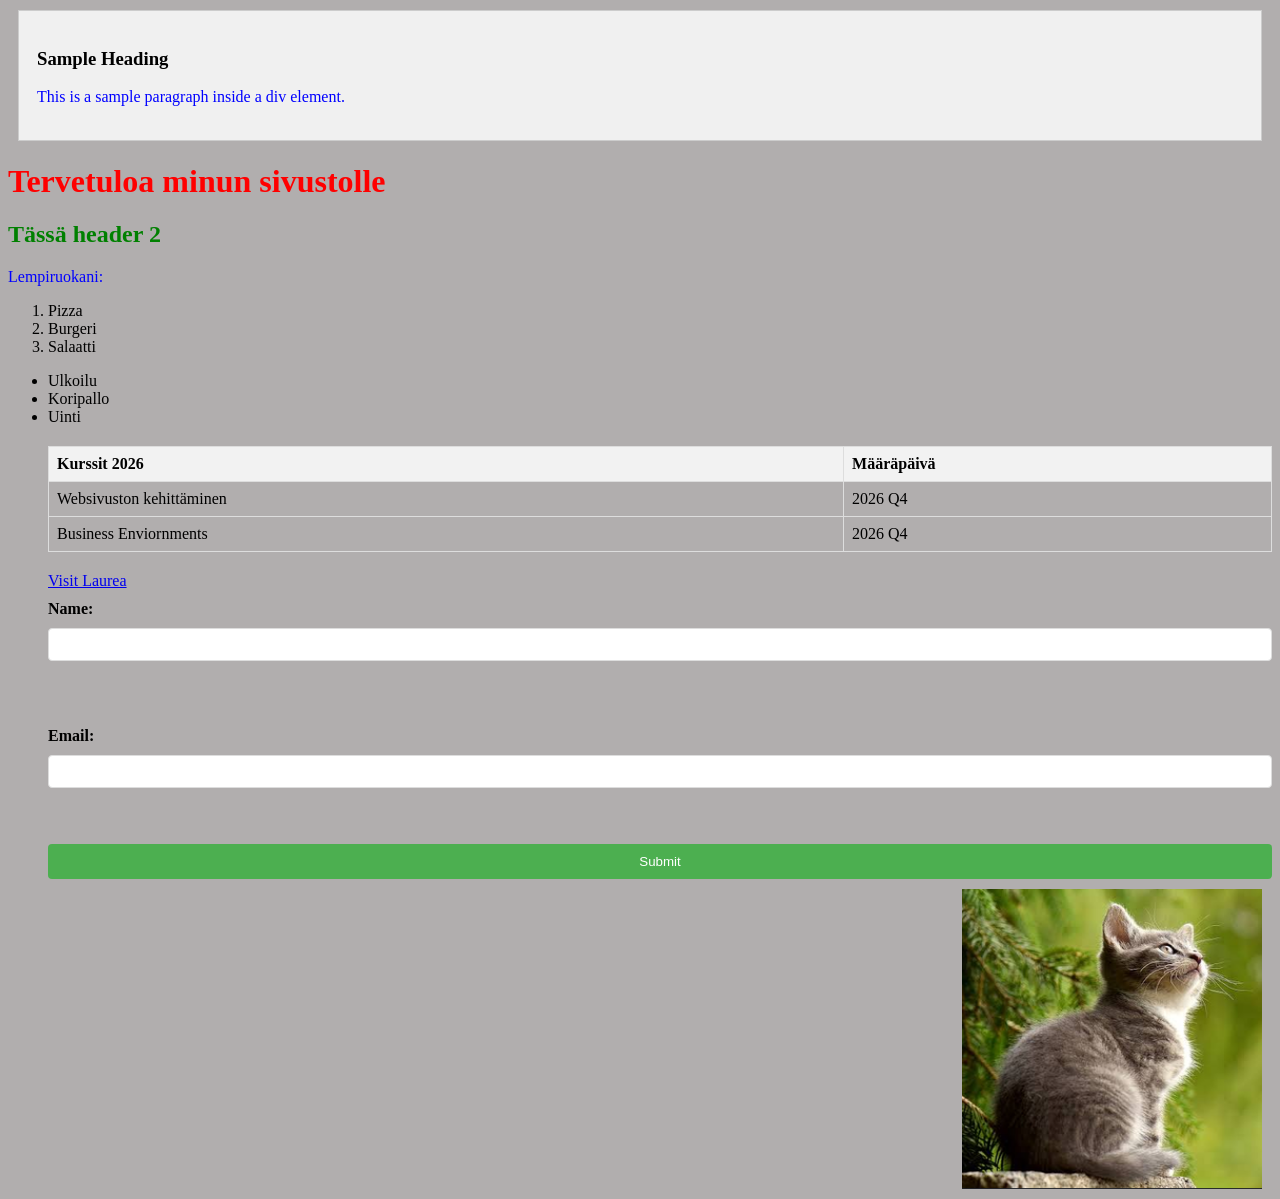
<file: WS_02/index.html>
<!DOCTYPE html>
<html lang="en">
<head>
    <meta charset="UTF-8">
    <meta name="viewport" content="width=device-width, initial-scale=1.0">
    <title>Lassin sivu</title>
    <link rel="stylesheet" href="style.css">
    
    <div class="content-box">
  <h3>Sample Heading</h3>
  <p>This is a sample paragraph inside a div element.</p>
</div>

    <style>
    h2 {
      color: green;
    }
    </style>
</head>
<body>
    <h1 style="color: red;">Tervetuloa minun sivustolle</h1>
    
     
     <h2>Tässä header 2</h2>
    
    <p>Lempiruokani:</p>
   
    <ol>
        <li>Pizza</li>
        <li>Burgeri</li>
        <li>Salaatti</li>
    </ol>
    <ul>
        <li>Ulkoilu</li>
        <li>Koripallo</li>
        <li>Uinti</li>
        <table>
    <tr>
        <th>Kurssit 2026</th>
        <th>Määräpäivä</th>
    </tr>
    <tr>
        <td>Websivuston kehittäminen</td>
        <td>2026 Q4</td>
    </tr>
    <tr>
        <td>Business Enviornments</td>
        <td>2026 Q4</td>
    </tr>
    </table>
    


<a href="https://www.laurea.fi">Visit Laurea</a>        

<form>
    <label for="name">Name:</label>
    <input type="text" id="name" name="name"><br><br>
    <label for="email">Email:</label>
    <input type="email" id="email" name="email"><br><br>
    <input type="submit" value="Submit">
    </form>
     <img style="float: right;" alt="Kuva kissasta" src="./kissakuva.jpg" width="300" height="300">
</body>
</html>
</file>
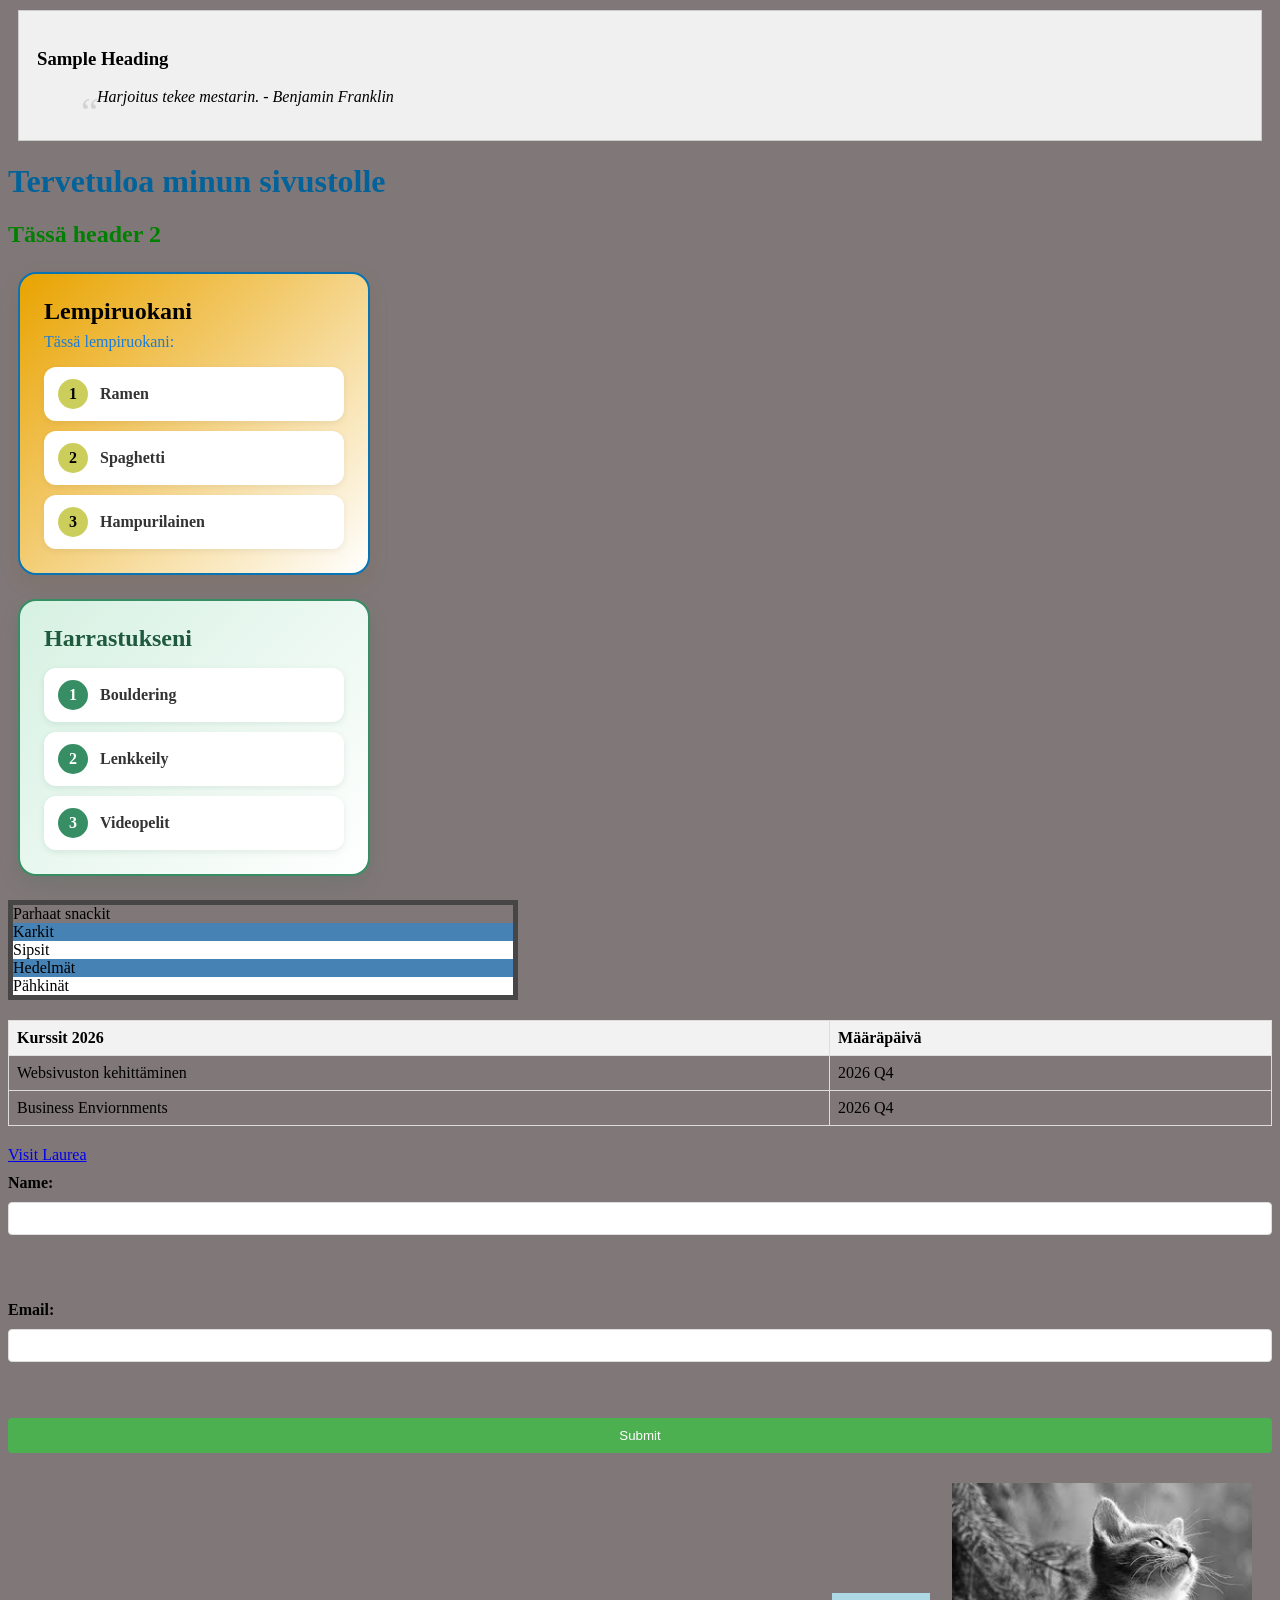
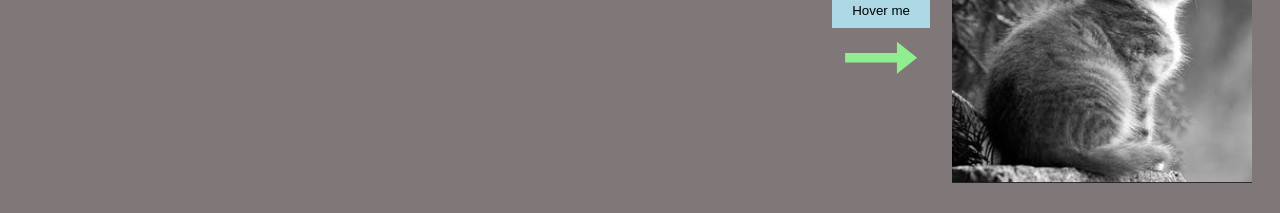
<file: WS_03/index.html>
<!DOCTYPE html>
<html lang="en">
<head>
    <meta charset="UTF-8">
    <meta name="viewport" content="width=device-width, initial-scale=1.0">
    <title>Lassin sivu</title>
    <link rel="stylesheet" href="style.css">
    <div class="content-box">
  <h3>Sample Heading</h3>
 <blockquote class="quote">
        Harjoitus tekee mestarin. - Benjamin Franklin
      </blockquote>
        
      
</div>

    <style>
    h2 {
      color: green;
    }
    </style>
</head>
<body>
    <h1 style="color: rgb(2, 98, 153);">Tervetuloa minun sivustolle</h1>
    
     
     <h2>Tässä header 2</h2>
    
    <section class="favorite-foods">
        <h2>Lempiruokani</h2>
        <p>Tässä lempiruokani:</p>
        <ol>
            <li>Ramen</li>
            <li>Spaghetti</li>
            <li>Hampurilainen</li>
        </ol>
    </section>

    <section class="hobbies">
        <h2>Harrastukseni</h2>
        <ul>
            <li>Bouldering</li>
            <li>Lenkkeily</li>
            <li>Videopelit</li>
        </ul>
    </section>

        <table>

    <ul style="border: 5px solid #464646; width: 500px;" class="pseudo-list">
         <span class="title">Parhaat snackit</span><br>
        <li>Karkit</li>
        <li>Sipsit</li>
        <li>Hedelmät</li>
        <li>Pähkinät</li>
      </ul>

    <tr>
        <th>Kurssit 2026</th>
        <th>Määräpäivä</th>
    </tr>

    <tr>
        <td>Websivuston kehittäminen</td>
        <td>2026 Q4</td>
    </tr>

    <tr>
        <td>Business Enviornments</td>
        <td>2026 Q4</td>
    </tr>
    
    </table>
    


<a href="https://www.laurea.fi">Visit Laurea</a>        

<form>
    <label for="name">Name:</label>
    <input type="text" id="name" name="name"><br><br>
    <label for="email">Email:</label>
    <input type="email" id="email" name="email"><br><br>
    <input type="submit" value="Submit">
    </form>
    <div class="image-callout">
        <div class="image-callout-controls">
            <button class="transition-button">Hover me</button>
            <div class="animation-box" aria-hidden="true"></div>
        </div>
        <img alt="Kuva kissasta" src="./kissakuva.jpg" width="300" height="300" class="filter-image">
    </div>
</body>
</html>
</file>
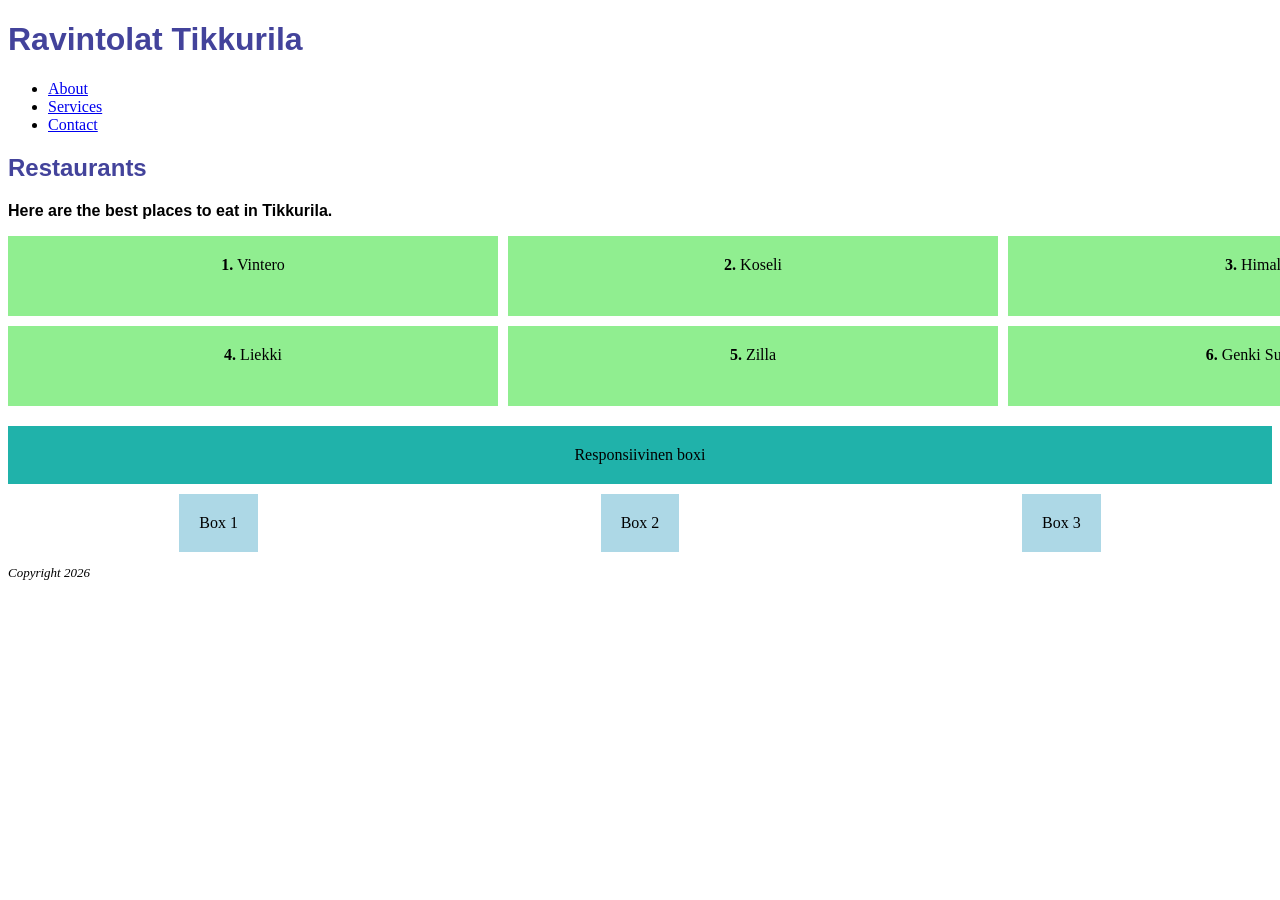
<file: WS_04/index.html>
<!DOCTYPE html>
<html lang="en">

<head>
    <meta charset="UTF-8">
    <meta name="viewport" content="width=device-width, initial-scale=1.0">
    <title>Document</title>
    <link rel="stylesheet" href="style.css">
</head>

<body>

    <header>

        <h1 style="color: rgb(67, 67, 155); font-family: Arial, sans-serif;">Ravintolat Tikkurila</h1>
        <nav>
            <ul>
                <li><a href="#about">About</a></li>
                <li><a href="#services">Services</a></li>
                <li><a href="#contact">Contact</a></li>
            </ul>
        </nav>
    </header>

    <main>
        <section id="about">
            <h2 style="color: rgb(67, 67, 155); font-family: Arial, sans-serif;">Restaurants</h2>
            <p style="font-family: Arial, Arial, Helvetica, sans-serif"> <b>Here are the best places to eat in
                    Tikkurila. </b> </p>
        </section>
    </main>


    <div class="grid-container">

        <div class="grid-item"><b>1.</b> Vintero</div>
        <div class="grid-item"><b>2.</b> Koseli</div>
        <div class="grid-item"><b>3.</b> Himal</div>
        <div class="grid-item"><b>4.</b> Liekki</div>
        <div class="grid-item"><b>5.</b> Zilla</div>
        <div class="grid-item"><b>6.</b> Genki Sushi</div>
    </div>
    <div class="responsive-box">Responsiivinen boxi</div>
    <div class="flex-container">
  <div class="box">Box 1</div>
  <div class="box">Box 2</div>
  <div class="box">Box 3</div>

</div>
    <footer>
        <p style="font-size: small;"><i>Copyright 2026</i></p>
    </footer>

</body>

</html>
</file>
<file: WS_02/style.css>
p {
      color: blue;
    }
    
    body {
      background-color: rgb(177, 174, 174);
    }
    
    h1 {
      font-size: 2em;
    }
    .content-box {
  padding: 18px;
  margin: 10px;
  background-color: #f0f0f0;
  border: 1px solid #ccc;
}
table {
      width: 100%;
      margin-top: 20px;
      margin-bottom: 20px;
      border-collapse: collapse;
    }
    
    th, td {
      border: 1px solid #ddd;
      padding: 8px;
      text-align: left;
    }
    
    th {
      background-color: #f2f2f2;
    }
    
    form {
      display: flex;
      flex-direction: column;
      gap: 10px;
    }
    
    label {
        margin-top: 10px;
      font-weight: bold;
    }
    
    input[type="text"], input[type="email"] {
      padding: 8px;
      border: 1px solid #ddd;
      border-radius: 4px;
    }
    
    input[type="submit"] {
      background-color: #4CAF50;
      color: white;
      padding: 10px;
      border: none;
      border-radius: 4px;
      cursor: pointer;
    }
    
    input[type="submit"]:hover {
      background-color: #45a049;
    }
    
  img {
     margin: 10px;
    }
</file>
<file: WS_03/style.css>
p {
      color: rgb(0, 17, 250);
    }
    
    body {
      background-color: #807878;
    }
    
    h1 {
      font-size: 2em;
    }
    .content-box {
  padding: 18px;
  margin: 10px;
  background-color: #f0f0f0;
  border: 1px solid #ccc;
}
.quote {
        position: relative;
        padding-left: 20px;
        font-style: italic;
      }
      
      .quote::before {
        content: '“';
        font-size: 40px;
        position: absolute;
        left: 0;
        top: 0;
        color: lightgray;
      }

    .favorite-foods {
      max-width: 300px;
      max-height: 300px;
      margin: 24px 10px;
      padding: 24px;
      background: linear-gradient(135deg, #e9a300, #ffffff);
      border: 2px solid #0874b3;
      border-radius: 18px;
      box-shadow: 0 8px 20px rgba(110, 75, 20, 0.14);
    }

    .favorite-foods h2 {
      margin: 0 0 8px;
      color: #000000;
    }

    .favorite-foods p {
      margin: 0 0 16px;
      color: #197ddb;
    }

    .favorite-foods ol {
      display: grid;
      gap: 10px;
      margin: 0;
      padding: 0;
      list-style: none;
      counter-reset: food;
    }

    .favorite-foods li {
      display: flex;
      align-items: center;
      gap: 12px;
      padding: 12px 14px;
      color: #333;
      font-weight: 600;
      background-color: #fff;
      border-radius: 12px;
      box-shadow: 0 2px 6px rgba(65, 45, 15, 0.08);
      counter-increment: food;
      transition: transform 0.2s ease;
    }

    .favorite-foods li::before {
      display: grid;
      width: 30px;
      height: 30px;
      flex-shrink: 0;
      place-items: center;
      color: #000000;
      background-color: #ccce5c;
      border-radius: 50%;
      content: counter(food);
    }

    .favorite-foods li:hover {
      transform: translateX(4px);
    }

    .hobbies {
      max-width: 300px;
      margin: 24px 10px;
      padding: 24px;
      background: linear-gradient(135deg, #d6f1e2, #ffffff);
      border: 2px solid #388e64;
      border-radius: 18px;
      box-shadow: 0 8px 20px rgba(32, 90, 62, 0.14);
    }

    .hobbies h2 {
      margin: 0 0 16px;
      color: #205a3e;
    }

    .hobbies ul {
      display: grid;
      gap: 10px;
      margin: 0;
      padding: 0;
      list-style: none;
      counter-reset: hobby;
    }

    .hobbies li {
      display: flex;
      align-items: center;
      gap: 12px;
      padding: 12px 14px;
      color: #333;
      font-weight: 600;
      background-color: #fff;
      border-radius: 12px;
      box-shadow: 0 2px 6px rgba(32, 90, 62, 0.1);
      counter-increment: hobby;
      transition: transform 0.2s ease;
    }

    .hobbies li::before {
      display: grid;
      width: 30px;
      height: 30px;
      flex-shrink: 0;
      place-items: center;
      color: #fff;
      background-color: #388e64;
      border-radius: 50%;
      content: counter(hobby);
    }

    .hobbies li:hover {
      transform: translateX(4px);
    }

    table {
      width: 100%;
      margin-top: 20px;
      margin-bottom: 20px;
      border-collapse: collapse;
    }
    ul.pseudo-list {
      list-style-type: none;
      margin-top: 20px;
      margin-bottom: 20px;
      padding: 0;
    }

    .pseudo-list li:nth-child(odd) {
        background-color: steelblue;
      }
      
      .pseudo-list li:nth-child(even) {
        background-color: white;
      }
    th, td {
      border: 1px solid #ddd;
      padding: 8px;
      text-align: left;
    }
    
    th {
      background-color: #f2f2f2;
    }
    
    form {
      display: flex;
      flex-direction: column;
      gap: 10px;
    }
    
    label {
        margin-top: 10px;
      font-weight: bold;
    }
    
    input[type="text"], input[type="email"] {
      padding: 8px;
      border: 1px solid #ddd;
      border-radius: 4px;
    }
    
    input[type="submit"] {
      background-color: #4CAF50;
      color: white;
      padding: 10px;
      border: none;
      border-radius: 4px;
      cursor: pointer;
    }
    
    input[type="submit"]:hover {
      background-color: #45a049;
    }
    
  img {
     margin: 10px;
    }

    .image-callout {
      display: flex;
      align-items: center;
      justify-content: flex-end;
      gap: 12px;
      margin: 20px 10px;
    }

    .image-callout-controls {
      display: flex;
      flex-direction: column;
      align-items: center;
      gap: 14px;
    }

    .transition-button {
        background-color: lightblue;
        padding: 10px 20px;
        border: none;
        cursor: pointer;
        transition: background-color 0.3s ease;
      }
      
      .transition-button:hover {
        background-color: lightcoral;
      }
      .animation-box {
        width: 72px;
        height: 32px;
        background-color: lightgreen;
        clip-path: polygon(0 35%, 72% 35%, 72% 0, 100% 50%, 72% 100%, 72% 65%, 0 65%);
        animation: point-toward-image 1s infinite alternate ease-in-out;
      }
      .filter-image {
        filter: grayscale(100%);
        transition: filter 0.4s ease;
      }
      
      .filter-image:hover {
        filter: grayscale(0%);
      }
      
    
      
      @keyframes point-toward-image {
        from {
          transform: translateX(0);
        }
        to {
          transform: translateX(10px);
        }
      }
</file>
<file: WS_04/style.css>
.grid-container {
  display: grid;
  grid-template-columns: repeat(3, 1fr);
  grid-gap: 10px;
    margin: 0 auto;   
  justify-items: center;
}

.grid-item {
  background-color: lightgreen;
  padding: 20px;
  width: 450px;
  height: 40px;
  text-align: center;
}

.flex-container {
  display: flex;
  margin-top: 10px;
  justify-content: space-around;
  align-items: center;
}

.box {
  background-color: lightblue;
  padding: 20px;
  text-align: center;
}

.responsive-box {
    margin-top: 20px; 
  padding: 20px;
  text-align: center;
}

@media (max-width: 600px) {
  .responsive-box {
    background-color: lightcoral;
  }
}

@media (min-width: 601px) {
  .responsive-box {
    background-color: lightseagreen;
  }
}
</file>
